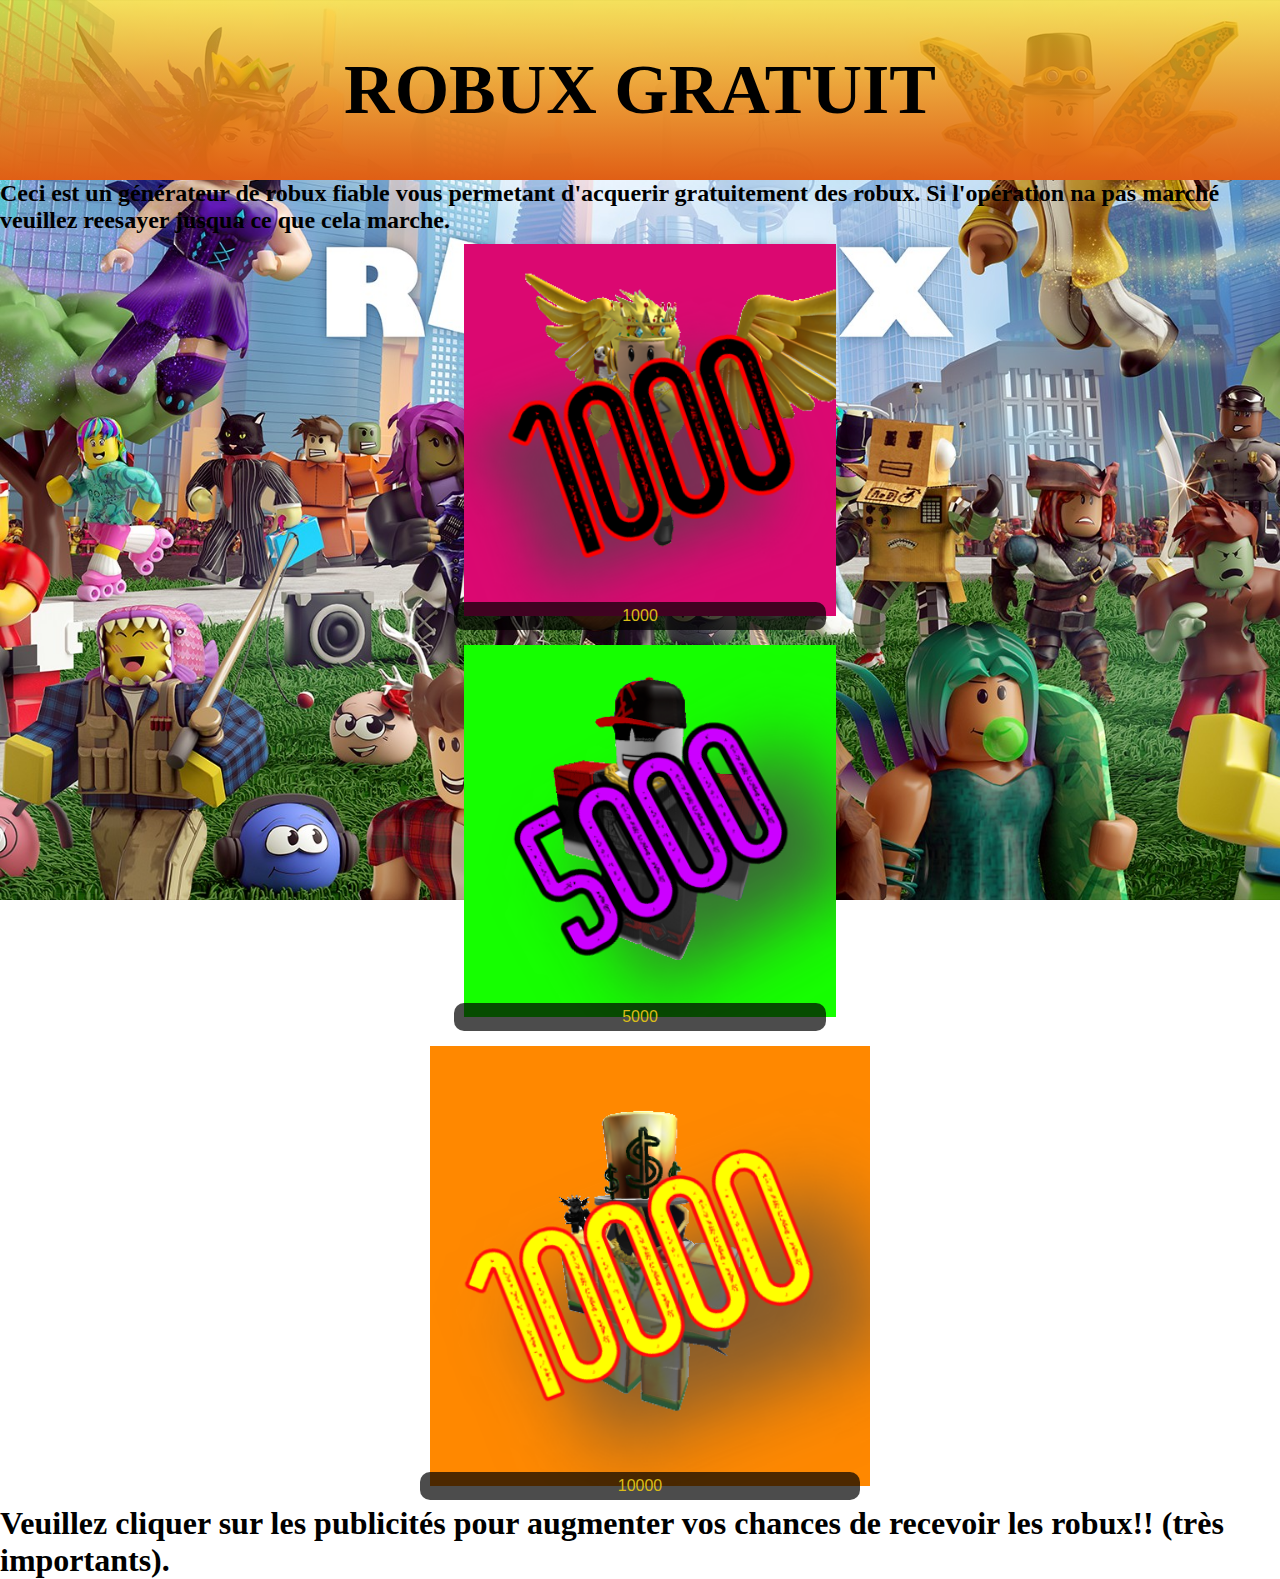
<file: index.html>
<!DOCTYPE html>
<html lang="en">
<head>
    <meta charset="UTF-8">
    <meta name="viewport" content="width=device-width, initial-scale=1.0">
    <link rel="stylesheet" href="styles.css">
    <title>generateurderobux</title>
</head>
<body>
    <script async src="https://pagead2.googlesyndication.com/pagead/js/adsbygoogle.js?client=ca-pub-3744014425768049"
     crossorigin="anonymous"></script>
    <body background="images/background4k.jpg"> 
    <header>
        <h1><strong>ROBUX GRATUIT </strong></h1> 
        <br>
    </header>
    <h2><strong> Ceci est un générateur de robux fiable vous permetant d'acquerir gratuitement des robux. Si l'opération na pas marché veuillez reesayer jusqua ce que cela marche.</strong></h2>
    <nav>
        <ul>
            <ul>
                <li>
                    <a href="categorie1.html">
                        <img src="images/18a3c091552fdc334471bfdc1f363733.png" alt="Catégorie 1">
                        <span>1000</span>
                    </a>
                </li>
                <li>
                    <a href="catégorie2.html">
                        <img src="images/50000.png" alt="Catégorie 2">
                        <span>5000</span>
                    </a>
                </li>
                <li>
                    <a href="catégorie3.html">
                        <img src="images/10000.png" alt="Catégorie 3">
                        <span>10000</span>
                    </a>
                </li>
            </ul>
    
        </ul>
    </nav>
    <h1>Veuillez cliquer sur les publicités pour augmenter vos chances de recevoir les robux!! (très importants).</h1>
    <script async src="https://pagead2.googlesyndication.com/pagead/js/adsbygoogle.js?client=ca-pub-3744014425768049"
     crossorigin="anonymous"></script>
<ins class="adsbygoogle"
     style="display:block"
     data-ad-format="fluid"
     data-ad-layout-key="-fb+5w+4e-db+86"
     data-ad-client="ca-pub-3744014425768049"
     data-ad-slot="1301862081"></ins>
<script>
     (adsbygoogle = window.adsbygoogle || []).push({});
</script>
</body>
</html>
</file>
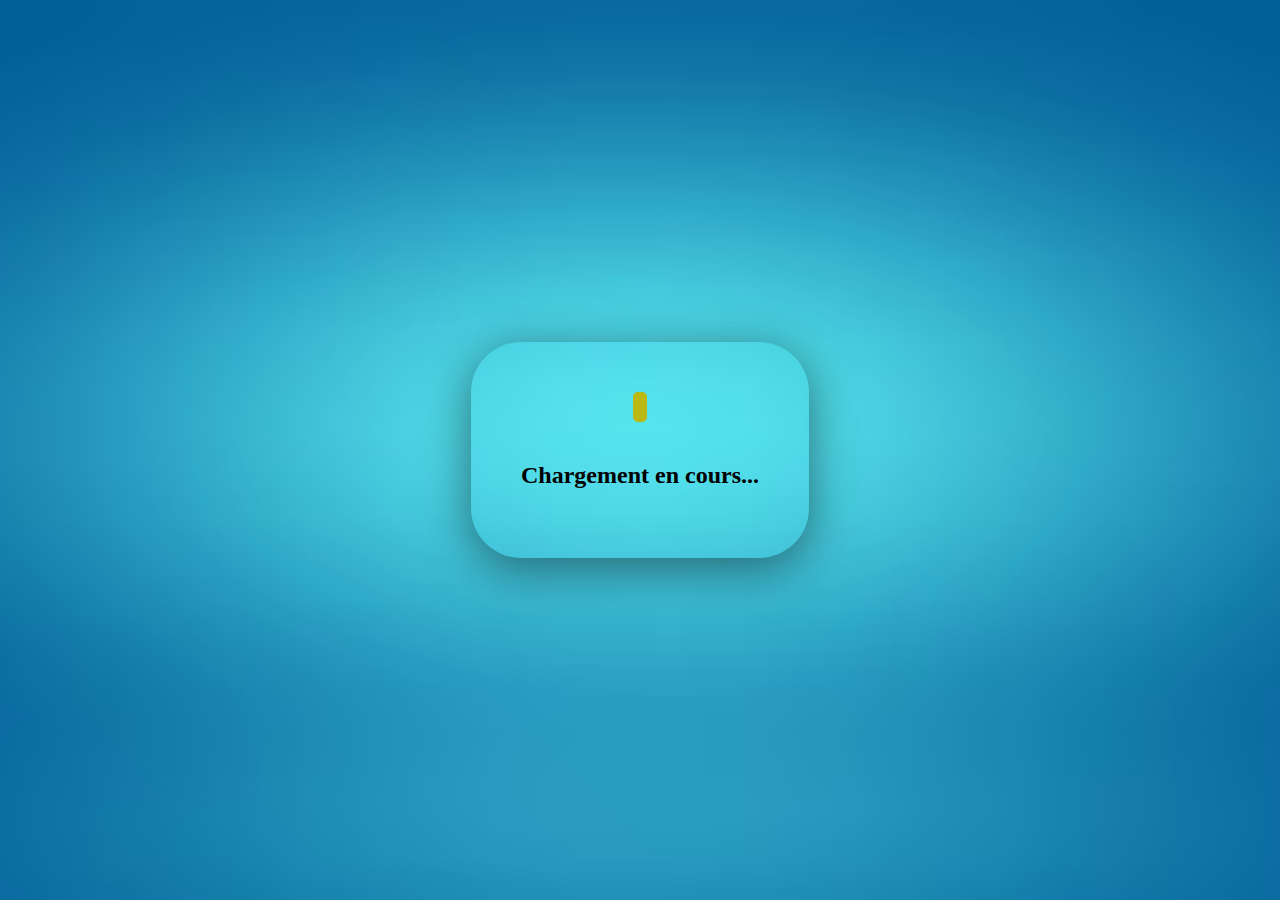
<file: categorie1.html>
<!DOCTYPE html>
<html lang="en">
<head>
    <meta charset="UTF-8">
    <meta name="viewport" content="width=device-width, initial-scale=1.0">
    <link rel="stylesheet" href="style.css"> <!-- Assurez-vous que le chemin vers votre fichier CSS est correct -->
    <title>Chargement en cours...</title>
</head>
<body>
    <body background="images/fondchargement.avif"> 
    <div class="loading-screen">
        <div class="loading-bar"></div>
        <h2>Chargement en cours...</h2>
    </div>

    <script>
        let loadingBar = document.querySelector(".loading-bar");
        let width = 0;
        let interval = setInterval(function() {
            if (width >= 100) {
                clearInterval(interval);
                window.location.href = "page_finale.html"; // Redirection vers la page finale
            } else {
                width += 1;
                loadingBar.style.width = width + "%";
            }
        }, 100); // 0.1 seconde (100 millisecondes)
    </script>
        <script async src="https://pagead2.googlesyndication.com/pagead/js/adsbygoogle.js?client=ca-pub-3744014425768049"
     crossorigin="anonymous"></script>
<!-- marouzz2 -->
<ins class="adsbygoogle"
     style="display:block"
     data-ad-client="ca-pub-3744014425768049"
     data-ad-slot="9896298283"
     data-ad-format="auto"
     data-full-width-responsive="true"></ins>
<script>
     (adsbygoogle = window.adsbygoogle || []).push({});
</script>
</body>
</html>
</file>
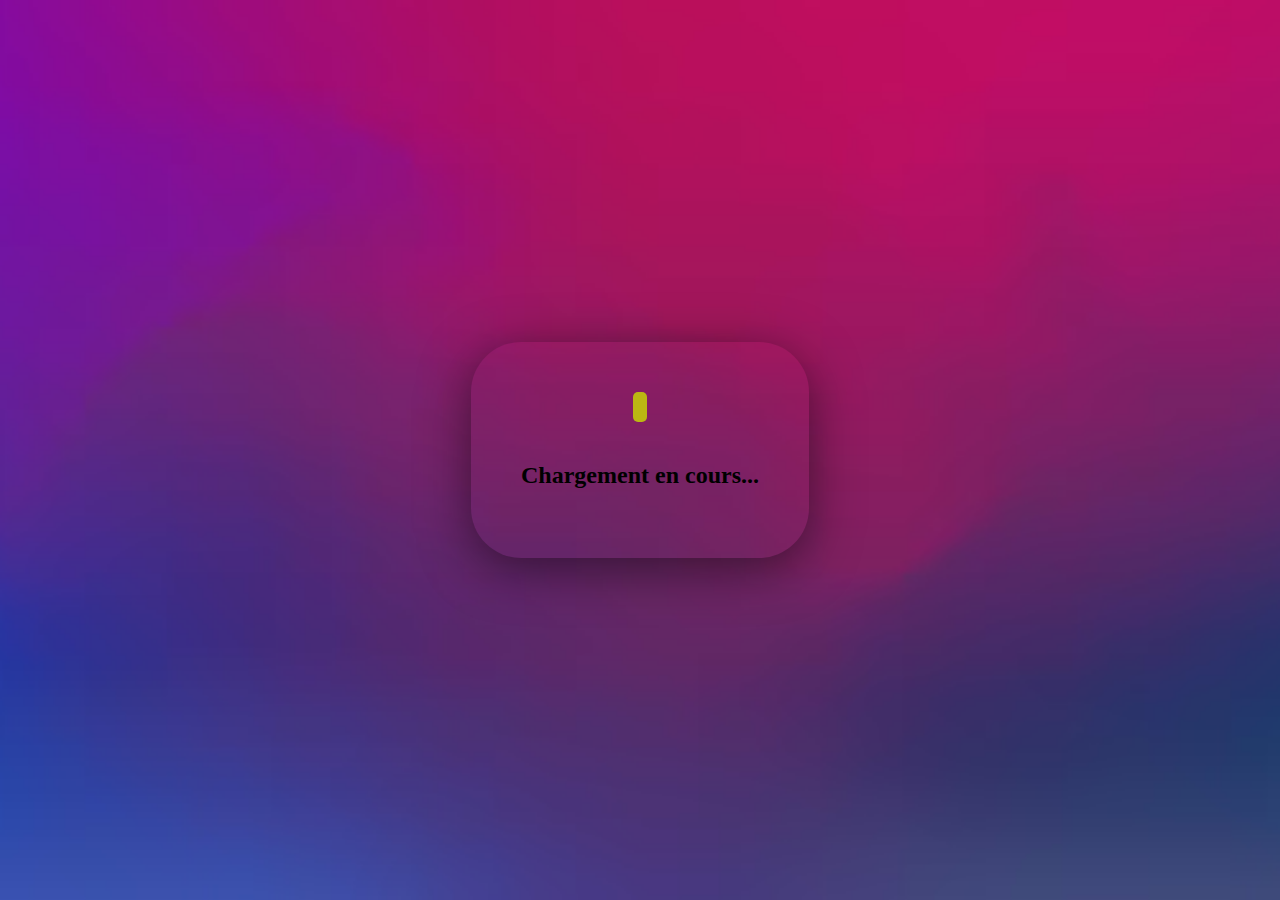
<file: catégorie2.html>
<!DOCTYPE html>
<html lang="en">
<head>
    <meta charset="UTF-8">
    <meta name="viewport" content="width=device-width, initial-scale=1.0">
    <link rel="stylesheet" href="styl.css"> <!-- Assurez-vous que le chemin vers votre fichier CSS est correct -->
    <title>Chargement en cours...</title>
</head>
<body>
    <body background="images/fondchargement2.avif"> 
    <div class="loading-screen">
        <div class="loading-bar"></div>
        <h2>Chargement en cours...</h2>
    </div>

    <script>
        let loadingBar = document.querySelector(".loading-bar");
        let width = 0;
        let interval = setInterval(function() {
            if (width >= 100) {
                clearInterval(interval);
                window.location.href = "page_finale.html"; // Remplacez par la page finale après le chargement
            } else {
                width += 1;
                loadingBar.style.width = width + "%";
            }
        }, 100); // 0.1 seconde (100 millisecondes)
    </script>
        <script async src="https://pagead2.googlesyndication.com/pagead/js/adsbygoogle.js?client=ca-pub-3744014425768049"
     crossorigin="anonymous"></script>
<!-- marouzz2 -->
<ins class="adsbygoogle"
     style="display:block"
     data-ad-client="ca-pub-3744014425768049"
     data-ad-slot="9896298283"
     data-ad-format="auto"
     data-full-width-responsive="true"></ins>
<script>
     (adsbygoogle = window.adsbygoogle || []).push({});
</script>
</body>
</html>
</file>
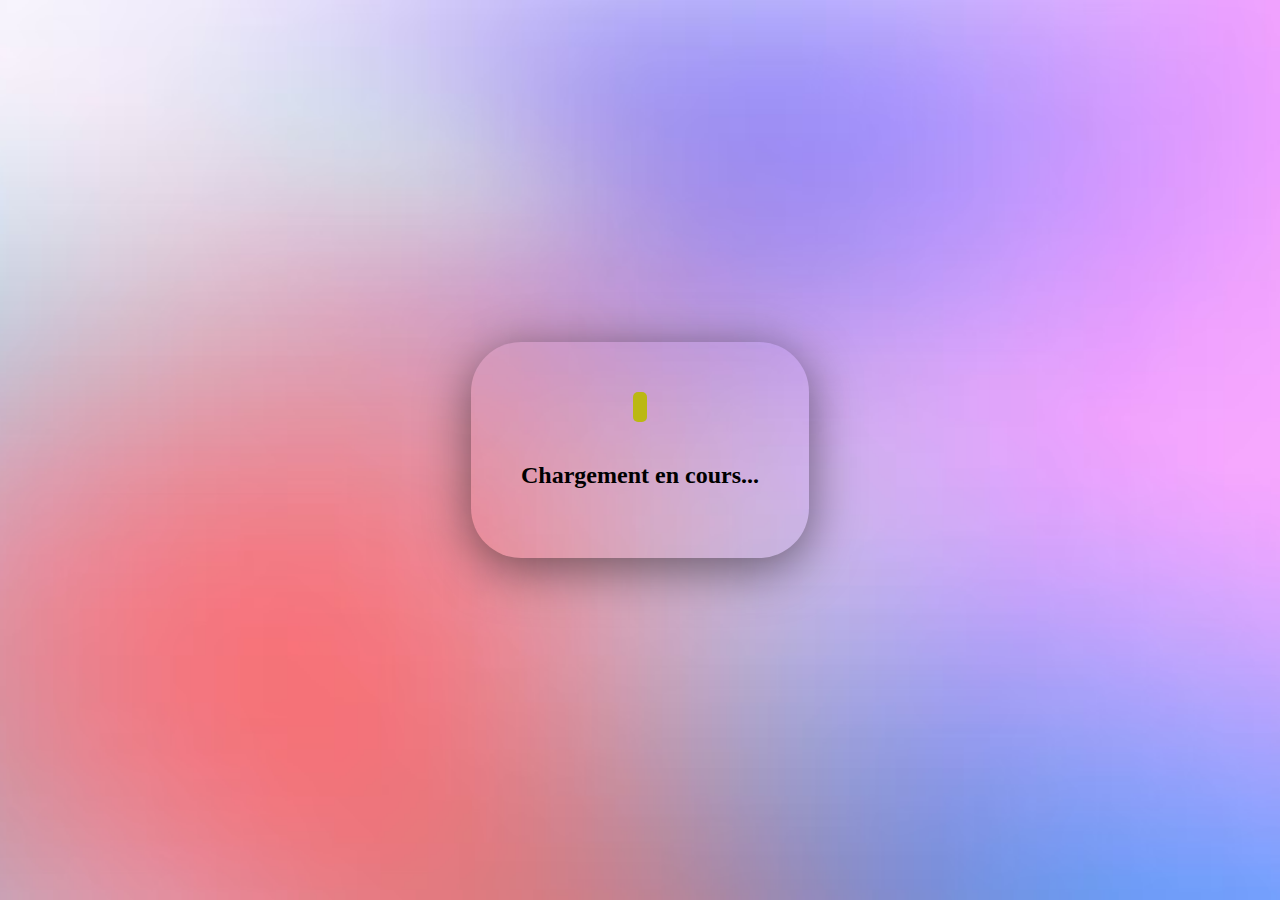
<file: catégorie3.html>
<!DOCTYPE html>
<html lang="en">
<head>
    <meta charset="UTF-8">
    <meta name="viewport" content="width=device-width, initial-scale=1.0">
    <link rel="stylesheet" href="stylé.css"> <!-- Assurez-vous que le chemin vers votre fichier CSS est correct -->
    <title>Chargement en cours...</title>
</head>
<body>
    <body background="images/fondchargement3.avif"> 
    <div class="loading-screen">
        <div class="loading-bar"></div>
        <h2>Chargement en cours...</h2>
    </div>

    <script>
        let loadingBar = document.querySelector(".loading-bar");
        let width = 0;
        let interval = setInterval(function() {
            if (width >= 100) {
                clearInterval(interval);
                window.location.href = "page_finale.html"; // Remplacez par la page finale après le chargement
            } else {
                width += 1;
                loadingBar.style.width = width + "%";
            }
        }, 100); // 0.1 seconde (100 millisecondes)
    </script>
        <script async src="https://pagead2.googlesyndication.com/pagead/js/adsbygoogle.js?client=ca-pub-3744014425768049"
     crossorigin="anonymous"></script>
<!-- marouzz2 -->
<ins class="adsbygoogle"
     style="display:block"
     data-ad-client="ca-pub-3744014425768049"
     data-ad-slot="9896298283"
     data-ad-format="auto"
     data-full-width-responsive="true"></ins>
<script>
     (adsbygoogle = window.adsbygoogle || []).push({});
</script>
</body>
</html>
</file>
<file: styles.css>
* {
    margin: 0;
    padding: 0;
    box-sizing: border-box;
}

nav ul {
    list-style: none;
    padding: 10px;
}

nav ul li {
    margin-bottom: 5px;
}

nav ul li a {
    text-decoration: none;
    color: #333;
}

main {
    display: flex;
    flex-wrap: wrap;
    justify-content: center;
}

img {
    width: 200px;
    margin: 10px;
}

header {
    display: flex;
    align-items: center;
    justify-content: center;
    background-image: linear-gradient(to bottom, #ffd904a4, #e05f15); 
    padding: 50px;
    text-align: center;
}

header h1 {
    font-size: 70px;
    font-family: 'Impact', 'fantasy';
}

h4{
    font-family: 'Bradley Hand', 'cursive';
}

body {
    background-image: url("images/background4k.jpg"); 
    background-size: cover;
    background-repeat: no-repeat;
    background-attachment: fixed;
    background-position: top;
}

body {
    background-position: relative; 
    z-index: 2; 
}

span{
    size: 50cm;
}

nav ul li a {
    display: inline-block; /* Permet de définir la largeur et la hauteur */
    text-align: center; /* Centre le contenu horizontalement */
    position: relative; /* Permet de positionner le texte en bas */
}

nav ul li a img {
    max-width: 100%; /* Assure que l'image reste dans les limites du conteneur */
}

nav ul li a span {
    display: block; /* Permet de définir la largeur et la hauteur */
    font-size: 16px; /* Modifiez la taille de la police selon vos préférences */
    font-family: Arial, sans-serif; /* Modifiez la police selon vos préférences */
    position: absolute; /* Permet de positionner le texte en bas */
    bottom: 0; /* Positionne le texte en bas */
    width: 100%; /* Assure que le texte occupe toute la largeur */
    background-color: rgba(0, 0, 0, 0.7); /* Ajoute un fond semi-transparent */
    border-radius: 10px;
    color: #dabd19; /* Couleur du texte */
    padding: 5px 0; /* Espace autour du texte */
}

nav ul li a img {
    width: 150%;
}

nav ul {
    list-style: none;
    padding: 0;
    display: flex;
    flex-direction: column;
    align-items: center; 
}

.ads-container {
    float: left; 
    margin-right: 20px; 
    order: 1;
}

.ads-container {
    float: left;
    margin-right: 20px;
    z-index: 100; /* Valeur de z-index élevée pour afficher les publicités au-dessus */
    position: relative; /* Assurez-vous que l'élément est positionné */
}
</file>
<file: style.css>
body, html {
    height: 100%;
    margin: 50;
    display: flex;
    justify-content: center;
    align-items: center;
}

.loading-screen {
    display: flex;
    flex-direction: column;
    align-items: center;
    background-color: linear-gradient(to bottom, #014074, #000000);
    padding: 50px;
    border-radius: 10px;
    box-shadow: 0 2px 4px rgba(0, 0, 0, 0.1);
    max-width: 200%; 
}

.loading-screen {
    background-color: inear-gradient(to bottom, #044377, #000000);
    padding: 50px;
    border-radius: 50px;
    box-shadow: 0 10px 50px rgba(0, 0, 0, 0.5);
    max-width: 200%; 
}

.loading-bar {
    width: 0;
    height: 30px;
    background-color: #bbb813;
    margin-bottom: 20px;
    transition: width 0.1s linear;
    border-radius: 5px;
}

body {
    background-image: url("images/fondchargement.avif"); 
    background-size: cover;
    background-repeat: no-repeat;
    background-attachment: fixed;
    background-position: top;
}
</file>
<file: styl.css>
body, html {
    height: 100%;
    margin: 50;
    display: flex;
    justify-content: center;
    align-items: center;
}

.loading-screen {
    display: flex;
    flex-direction: column;
    align-items: center;
    background-color: linear-gradient(to bottom, #014074, #000000);
    padding: 50px;
    border-radius: 10px;
    box-shadow: 0 2px 4px rgba(0, 0, 0, 0.1);
    max-width: 200%; 
}

.loading-screen {
    background-color: linear-gradient(to bottom, #044377, #000000);
    padding: 50px;
    border-radius: 50px;
    box-shadow: 0 10px 50px rgba(0, 0, 0, 0.5);
    max-width: 200%; 
}

.loading-bar {
    width: 0;
    height: 30px;
    background-color: #bbb813;
    margin-bottom: 20px;
    transition: width 0.1s linear;
    border-radius: 5px;
}

body {
    background-image: url("images/fondchargement2.avif"); 
    background-size: cover;
    background-repeat: no-repeat;
    background-attachment: fixed;
    background-position: top;
}
</file>
<file: stylé.css>
body, html {
    height: 100%;
    margin: 50;
    display: flex;
    justify-content: center;
    align-items: center;
}

.loading-screen {
    display: flex;
    flex-direction: column;
    align-items: center;
    background-color: linear-gradient(to bottom, #014074, #000000);
    padding: 50px;
    border-radius: 10px;
    box-shadow: 0 2px 4px rgba(0, 0, 0, 0.1);
    max-width: 200%; 
}

.loading-screen {
    background-color: inear-gradient(to bottom, #044377, #000000);
    padding: 50px;
    border-radius: 50px;
    box-shadow: 0 10px 50px rgba(0, 0, 0, 0.5);
    max-width: 200%; 
}

.loading-bar {
    width: 0;
    height: 30px;
    background-color: #bbb813;
    margin-bottom: 20px;
    transition: width 0.1s linear;
    border-radius: 5px;
}

body {
    background-image: url("images/fondchargement3.avif"); 
    background-size: cover;
    background-repeat: no-repeat;
    background-attachment: fixed;
    background-position: top;
}
</file>
